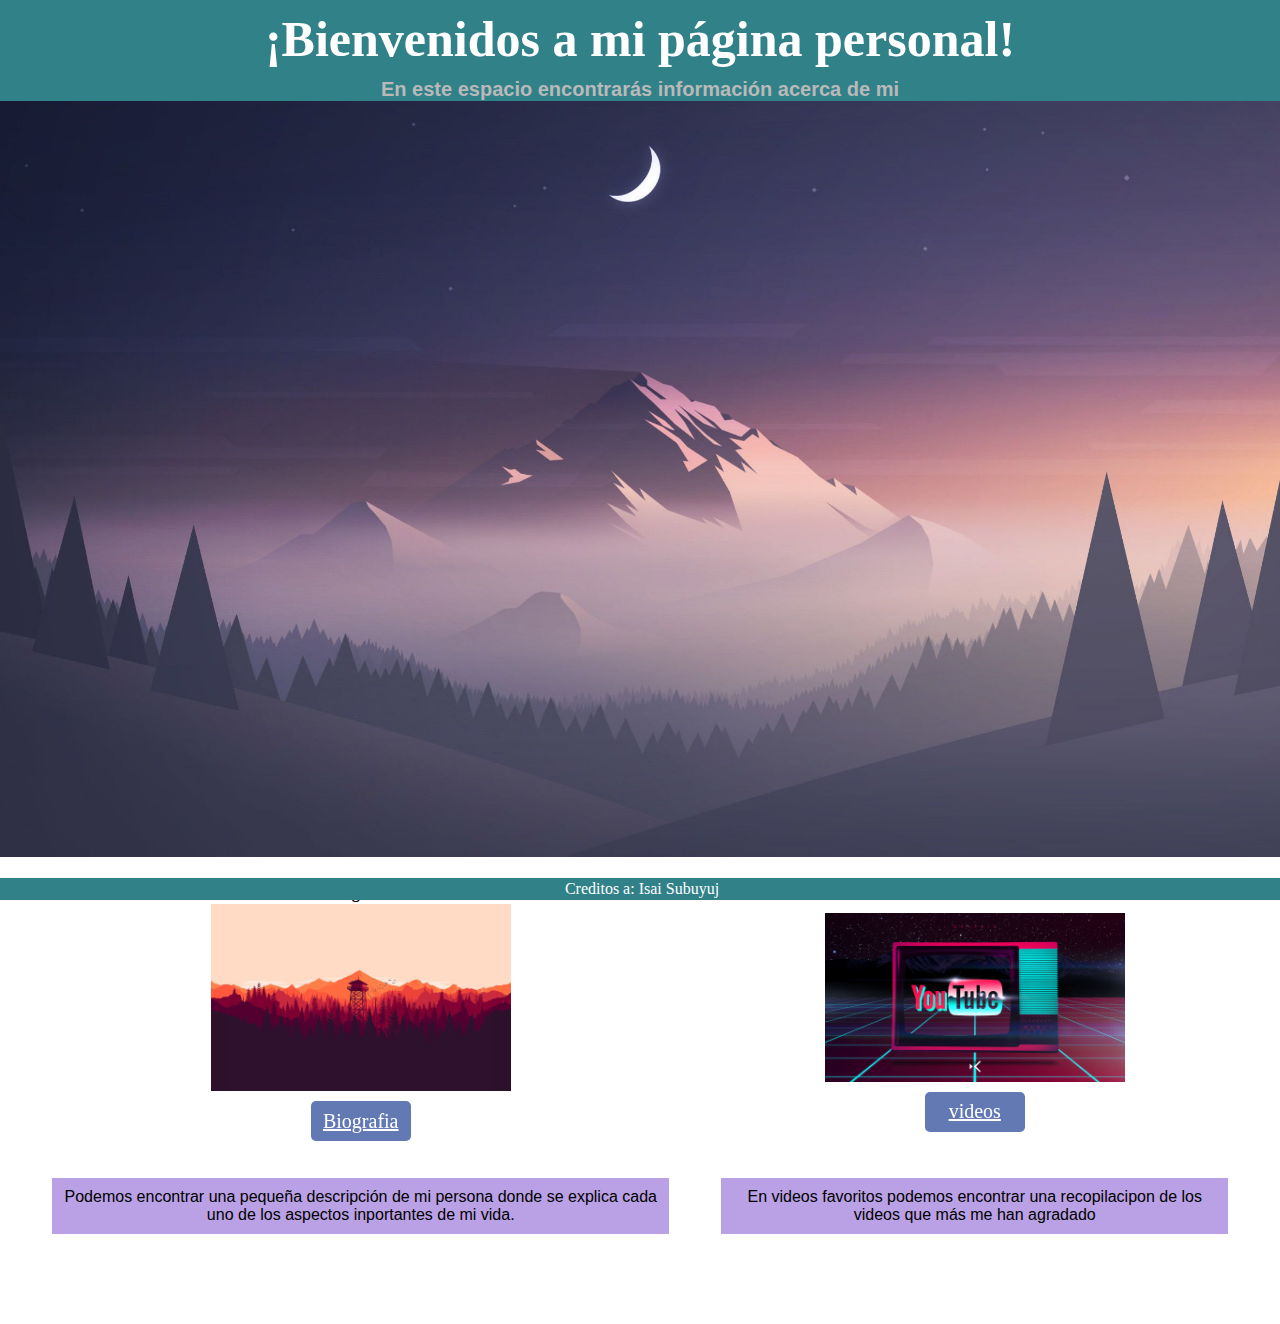
<file: index.html>
<!DOCTYPE html>
<html lang="es">
    <head>
        <meta charset="utf-8"/>
        <link rel="stylesheet" type="text/css" href="./assets/CSS/estilo.css"/>
        <title>Isai Subuyuj 2021346</title>
    </head>
    <body>
        <header>
            <h1 >¡Bienvenidos a mi página personal!</h1>
            <h2 >En este espacio encontrarás información acerca de mi</h2>
        </header>

        <nav>
            
        </nav>

        <main>
            <selection>
                <article id="foto">
                    <div class="centrado">
                        
                        <img id="imagen" src="./assets/images/54342-pc.jpg" width="1343"/>
                    </div>
                </article>
                <article id="contenido-is">
                    <table>
                        <tr>
                            <th>Biografia</th>
                            <th>Videos favoritos de Youtube</th>
                        </tr>
                        <tr>
                            <td>
                                
                                <div class="centrado">
                                    
                                    <img class="img" src="./assets/images/fondo.jpg"/>
                                </div>
                                <li class="centrado">
                                    <a href="./biografia.html"  class="Biografia" ><span>Biografia</span></a>
                                </li> 
                            </td>
                            <td>
                                <div class="centrado">
                                    <img class="img" src="./assets/images/videos.jpg" />
                                </div>
                                <li class="centrado">
                                    <a href="./videos.html" class="Video"><span>videos</span></a>
                                </li> 
                            </td>
                        </tr>
                        <tr>
                            <td>
                                <p id="texto1">Podemos encontrar una pequeña descripción de mi persona 
                                    donde se explica cada uno de los aspectos inportantes de mi vida.
                                </p>
                            </td>
                            <td>
                                <p id="texto2">En videos favoritos podemos encontrar una recopilacipon 
                                    de los videos que más me han agradado
                                </p>
                            </td>
                        </tr>
                        <tr>

                        </tr>
                    </table>
                </article>

            </section>
            <br />
            <br />
        </main>
        <footer id="pPagina">
            <p>Creditos a: Isai Subuyuj</p>
        </footer>
    </body>
</html>
</file>
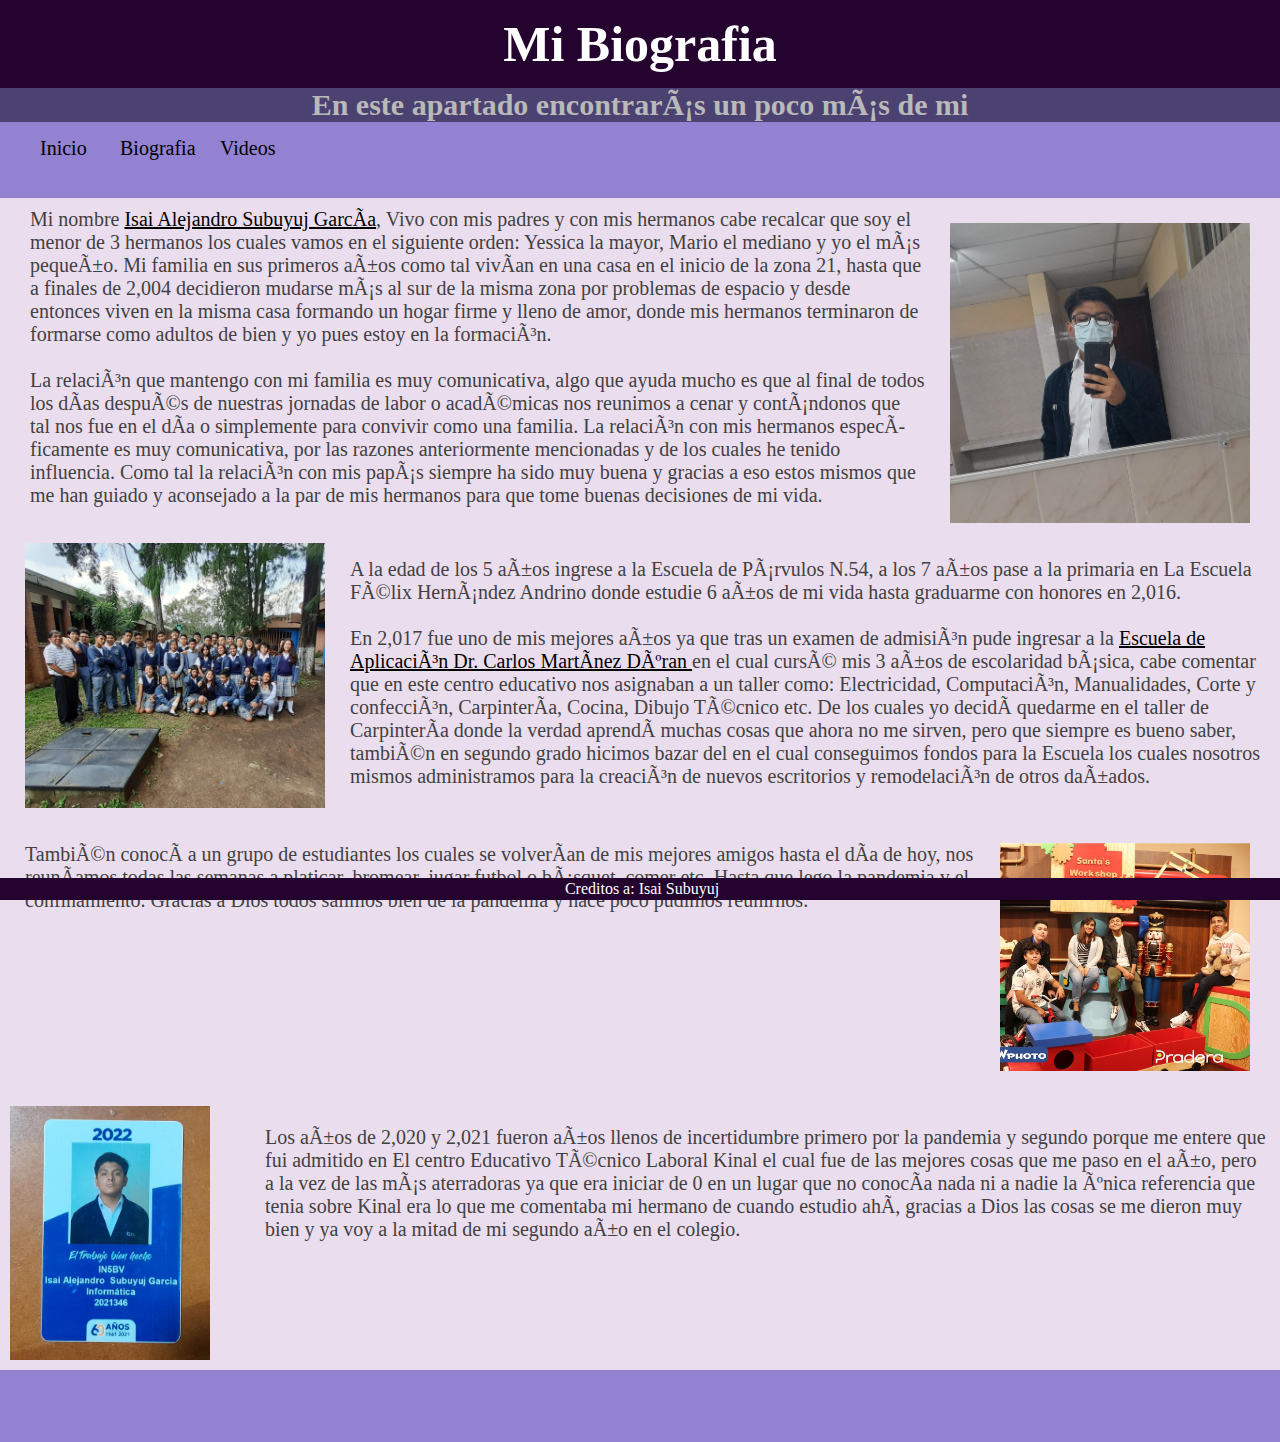
<file: biografia.html>
<!DOCTYPE html>
<html lang="es">
    <head>
        <title>Biografia - Isai Subuyuj</title>
        <meta charset="utf.8"/>
        <link rel="stylesheet" type="text/css" href="./assets/CSS/estilobio.css"/>
    </head>
    <body>
        <header>
            
            <h1 id="titulo">Mi Biografia</h1>
            <h2 id="subtitulo">En este apartado encontrarás un poco más de mi</h2>
        </header>

        <nav id="menu">
            
            <ul>
                <li>
                    <a href="./index.html" class="Inicio"><span>Inicio</span></a>
                </li>   
                <li>
                    <a href="./biografia.html" class="Biografia"><span>Biografia</span></a>
                </li>  
                <li>
                    <a href="./videos.html" class="Video"><span>Videos</span></a>
                </li>  
                
            </ul>
            <div class="relleno"></div>
            
        </nav>
        <br />
        <br />
        <main>
           <selection> 
                <article id="imagen">
                    <div class="posicion" >
                        <div class="texto1">
                            <p>
                            Mi nombre <a class="nombre" href="https://github.com/isubuyuj-2021346?tab=overview&from=2022-06-01&to=2022-06-30"> Isai Alejandro Subuyuj García</a>, 
                            Vivo con mis padres y con mis hermanos cabe recalcar que soy el menor de 3 hermanos los cuales vamos en el siguiente orden: 
                            Yessica la mayor, Mario el mediano y yo el más pequeño. Mi familia en sus primeros años como tal vivían en una casa en el 
                            inicio de la zona 21, hasta que a finales de 2,004 decidieron mudarse más al sur de la misma zona por problemas de espacio 
                            y desde entonces viven en la misma casa formando un hogar firme y lleno de amor, donde mis hermanos terminaron de formarse 
                            como adultos de bien y yo pues estoy en la formación. 
                            </p>
                            <br />
                            <p>
                            La relación que mantengo con mi familia es muy comunicativa, algo que ayuda mucho es que al final de todos los días después 
                            de nuestras jornadas de labor o académicas nos reunimos a cenar y contándonos que tal nos fue en el día o simplemente para 
                            convivir como una familia. La relación con mis hermanos específicamente es muy comunicativa, por las razones anteriormente 
                            mencionadas y de los cuales he tenido influencia. Como tal la relación con mis papás siempre ha sido muy buena y gracias a 
                            eso estos mismos que me han guiado y aconsejado a la par de mis hermanos para que tome buenas decisiones de mi vida. 
                            </p>
                        </div>
                        <img class="foto1" src="./assets/images/fotoMia.jpg" width="300px"/>
                        
                    </div>
                </article>
                <article id="imagen2">
                    <div class="posicion" >
                        <img class="foto2" src="./assets/images/MartinezD.jpg" width="300px"/>
                        <div class="texto2">
                            <p>
                                A la edad de los 5 años ingrese a la Escuela de Párvulos N.54, a los 7 años pase a la primaria en La Escuela Félix 
                                Hernández Andrino donde estudie 6 años de mi vida hasta graduarme con honores en 2,016.
                            </p>
                            <br />
                            <p>
                                En 2,017 fue uno de mis mejores años ya que tras un examen de admisión pude ingresar a la <a class="nombre" href="https://www.martinezduran.edu.gt/">Escuela de Aplicación Dr. Carlos Martínez Dúran </a> 
                                en el cual cursé mis 3 años de escolaridad básica, cabe comentar que en este centro educativo 
                                nos asignaban a un taller como: Electricidad, Computación, Manualidades, Corte y confección, Carpintería, Cocina, 
                                Dibujo Técnico etc. De los cuales yo decidí quedarme en el taller de Carpintería donde la verdad aprendí muchas cosas 
                                que ahora no me sirven, pero que siempre es bueno saber, también en segundo grado hicimos bazar del en el cual 
                                conseguimos fondos para la Escuela los cuales nosotros mismos administramos para la creación de nuevos escritorios y 
                                remodelación de otros dañados. 
                            </p>
                        </div>
                    </div>
                </article>
                <article id="imagen3">
                    <div class="posicion" >
                        <div class="texto3">
                            <p>
                                También conocí a un grupo de estudiantes los cuales se volverían de mis mejores amigos hasta el día de hoy, nos reuníamos 
                                todas las semanas a platicar, bromear, jugar futbol o básquet, comer etc. Hasta que lego la pandemia y el confinamiento. 
                                Gracias a Dios todos salimos bien de la pandemia y hace poco pudimos reunirnos. 
                            </p>
                        </div>
                        <img class="foto3" src="./assets/images/biografia1.jpg" width="250px"/>
                    </div>
                </article>
                <article id="imagen4">
                    <div class="posicion" >
                        <img class="foto4" src="./assets/images/cane.jpg" width="200px"/>
                        <div class="texto4">
                            <p>
                                Los años de 2,020 y 2,021 fueron años llenos de incertidumbre primero por la pandemia y segundo porque me entere que fui 
                                admitido en El centro Educativo Técnico Laboral Kinal el cual fue de las mejores cosas que me paso en el año, pero a la 
                                vez de las más aterradoras ya que era iniciar de 0 en un lugar que no conocía nada ni a nadie la única referencia que 
                                tenia sobre Kinal era lo que me comentaba mi hermano de cuando estudio ahí, gracias a Dios las cosas se me dieron muy bien 
                                y ya voy a la mitad de mi segundo año en el colegio.
                            </p>
                            <br />
                        </div>
                    </div>
                </article>
                <br />
                <br />
                <br />
           </selection>
        </main>
        <br />
        <footer >
            <p id="pPagina">Creditos a: Isai Subuyuj</p>
        </footer>
    </body>
</html>
</file>
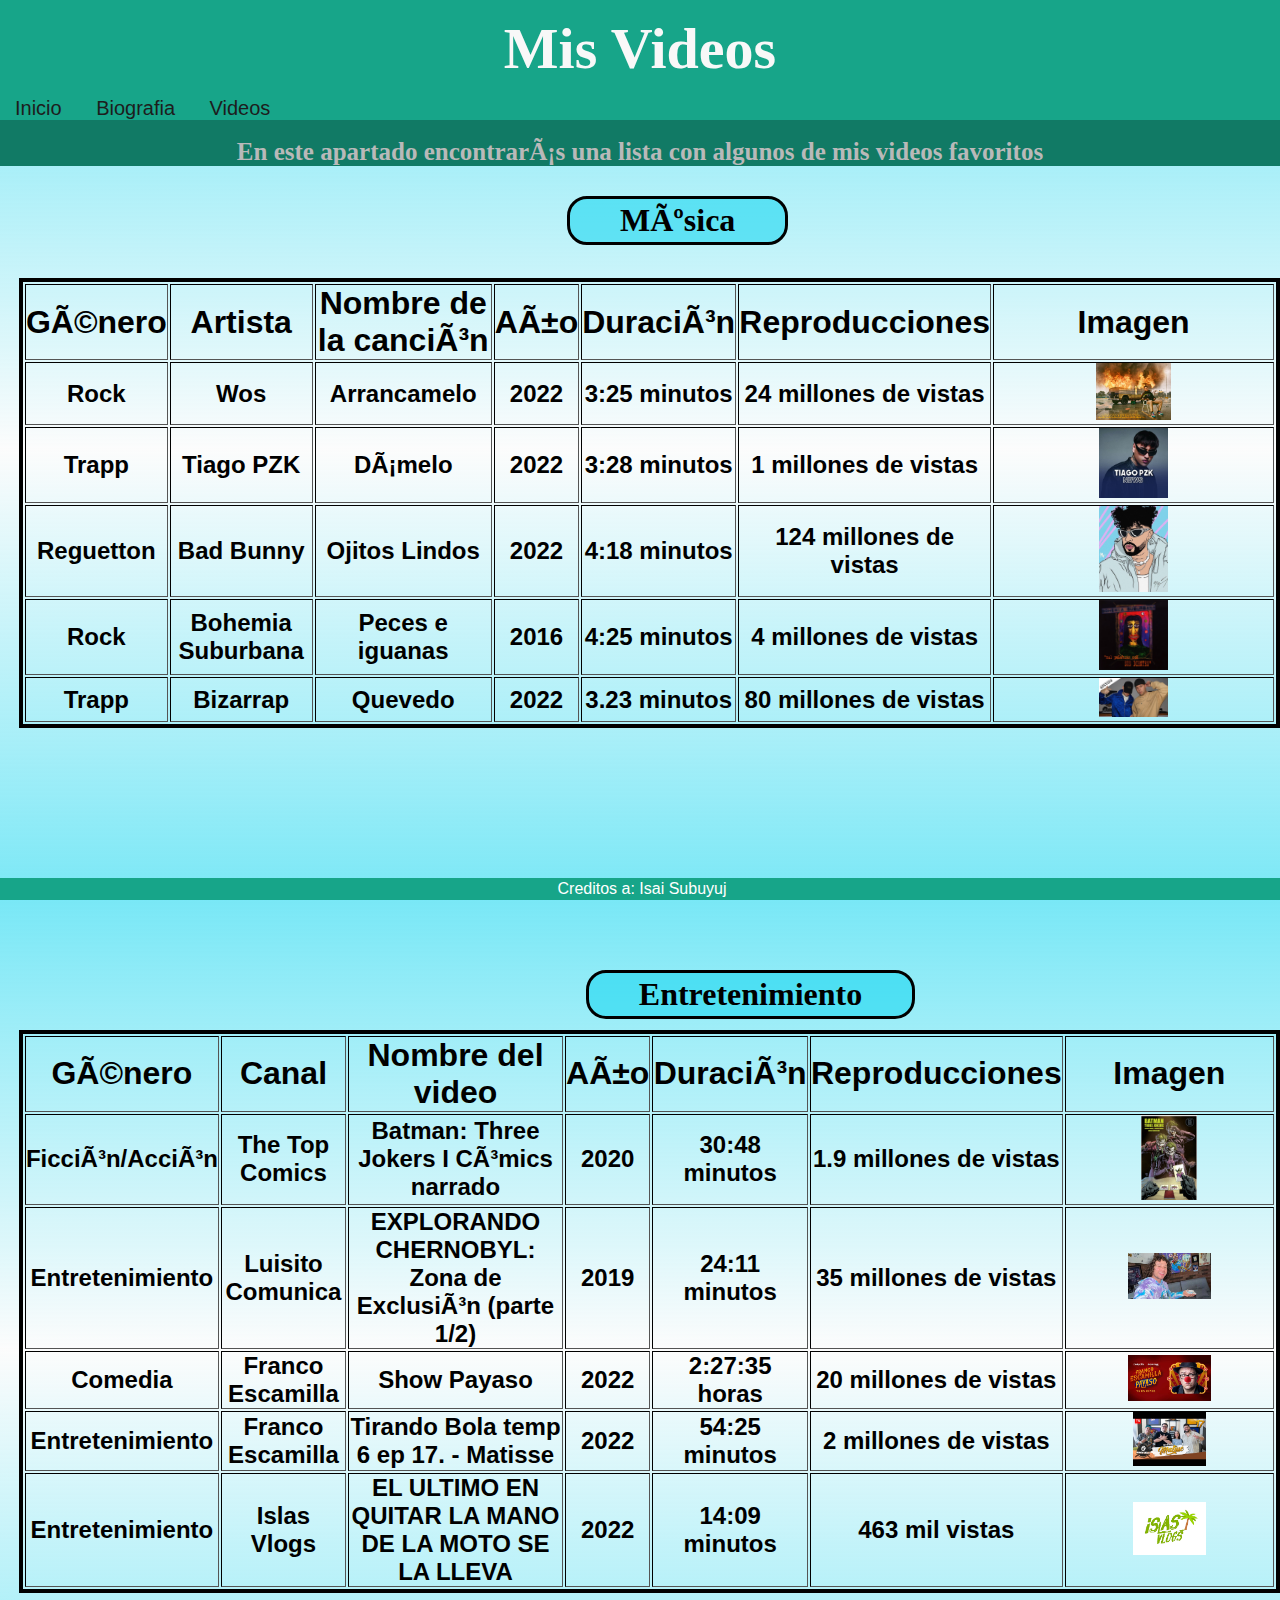
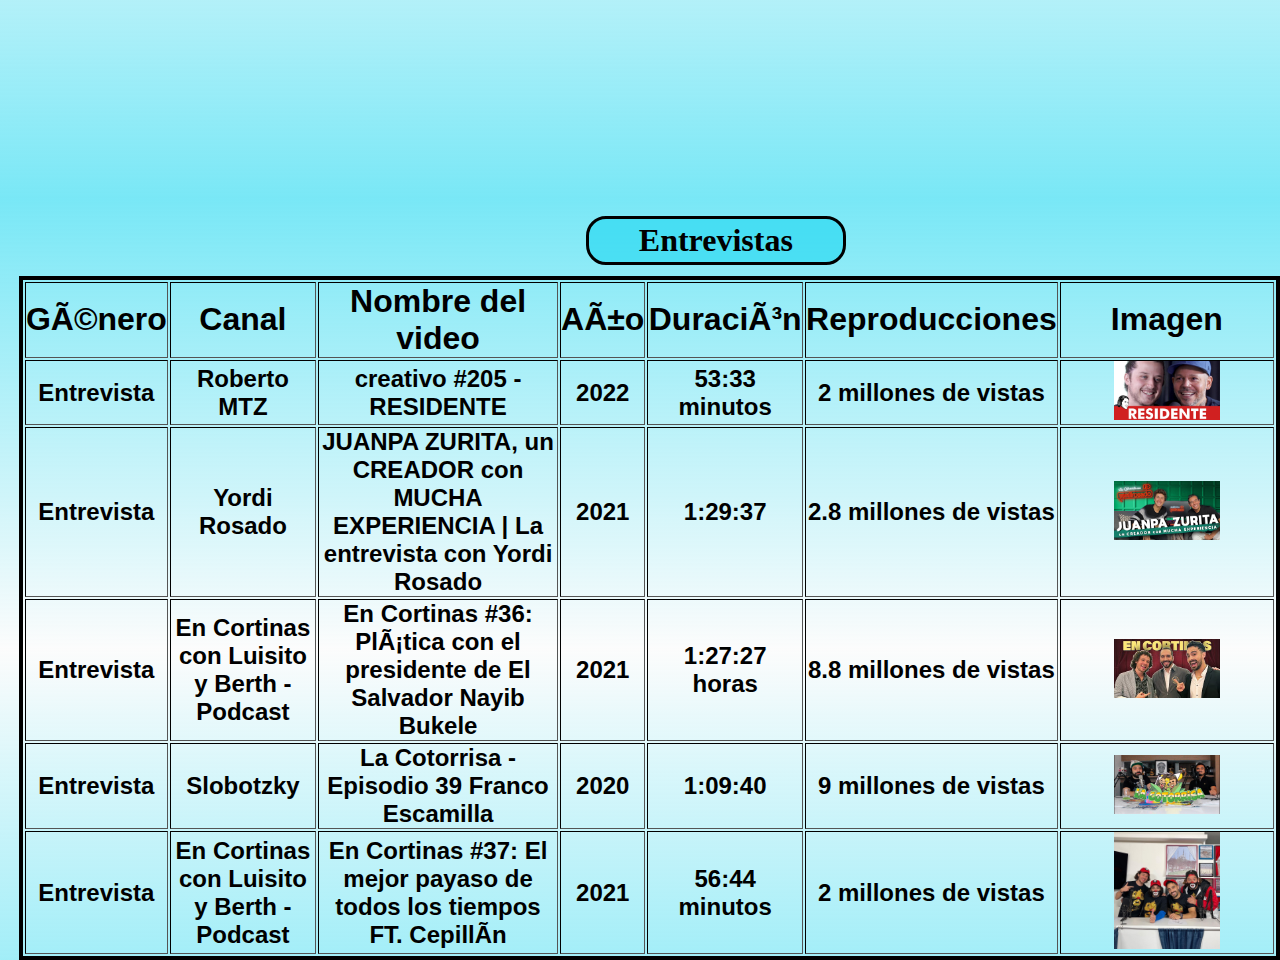
<file: videos.html>
<!DOCTYPE html>
<html lang="es">
    <head>
        <title>Videos Favoritos - Isai Subuyuj</title>
        <meta charset="utf.8"/>
        <link rel="stylesheet" type="text/css" href="./assets/CSS/estilovideo.css"/>
        <style>
            
        </style>
    </head>
    <body>
        <header>
            <h1 id="titulo">Mis Videos</h1>
        </header>

        <nav id="menu">
            <ul >
                <li>
                    <a href="./index.html" class="Inicio"><span>Inicio</span></a>
                    <a href="./biografia.html" class="Biografia"><span>Biografia</span></a>
                    <a href="./videos.html" class="Video"><span>Videos</span></a>
                </li>  
            </ul>
        </nav>
        <nav id="bloque">
            <br />
        </nav>
        <aside><h2 id="subtitulo">En este apartado encontrarás una lista con algunos de mis videos favoritos</h2></aside>
        
        <main>
            <section >
                <h1 id="h1">Música</h1>
                <br/>
                <div id="div1">
                    <TABLE id="T1" Border >
                        <TR>
                            <TH><h1>Género</h1></TH>
                            <TH><h1>Artista</h1></TH>
                            <TH><h1>Nombre de la canción</h1></TH>
                            <TH><h1>Año</h1></TH>
                            <TH><h1>Duración</h1></TH>
                            <TH><h1>Reproducciones</h1></TH>
                            <TH><h1>Imagen</h1></TH>
                            
                        </TR>
                        <TR id="TR1" ALIGN=center>
                            <TD><h2>Rock</h2></TD>
                            <TD><h2>Wos</h2></TD>
                            <TD><h2>Arrancamelo</h2></TD>
                            <TD><h2>2022</h2></TD>
                            <TD><h2>3:25 minutos</h2></TD>
                            <TD><h2>24 millones de vistas</h2></TD>
                            <TH> <a href="https://youtu.be/RNLsc_DWDUw"><img src="./assets/images/wos-W-C.webp" width="27%"  height="27%" title="Wos" alt=""></TH></a>
                        </TR>
                        <TR id="TR1" ALIGN=center>
                            <TD><h2>Trapp</h2></TD>
                            <TD><h2>Tiago PZK</h2></TD>
                            <TD><h2>Dámelo</h2></TD>
                            <TD><h2>2022</h2></TD>
                            <TD><h2>3:28 minutos</h2></TD>
                            <TD><h2>1 millones de  vistas</h2></TD>
                            <TH> <a href="https://youtu.be/FP8cyIEZDzg"><img src="./assets/images/Tiago.jpg" width="25%"  height="25%" title="Tiago PZK" alt=""></TH></a>
                        </TR>
                        <TR id="TR1" ALIGN=center>
                            <TD><h2>Reguetton</h2></TD>
                            <TD><h2>Bad Bunny</h2></TD>
                            <TD><h2>Ojitos Lindos</h2></TD>
                            <TD><h2>2022</h2></TD>
                            <TD><h2>4:18 minutos</h2></TD>
                            <TD><h2>124 millones de  vistas</h2></TD>
                            <TH> <a href="https://www.youtube.com/watch?v=C4CIHYb10gk"><img src="./assets/images/bad_bunny.jpg" width="25%"  height="25%" title="Bad Bunny" alt=""></TH></a>
                        </TR>
                        <TR id="TR1" ALIGN=center>
                            <TD><h2>Rock</h2></TD>
                            <TD><h2>Bohemia Suburbana</h2></TD>
                            <TD><h2>Peces e iguanas</h2></TD>
                            <TD><h2>2016</h2></TD>
                            <TD><h2>4:25 minutos</h2></TD>
                            <TD><h2>4 millones de  vistas</h2></TD>
                            <TH> <a href="https://youtu.be/KNeYbdHylCM"><img src="./assets/images/bohemia.jpg" width="25%"  height="25%" title="Bohemia Suburbana" alt=""></TH></a>
                        </TR>
                        <TR id="TR1" ALIGN=center>
                            <TD><h2>Trapp</h2></TD>
                            <TD><h2>Bizarrap</h2></TD>
                            <TD><h2>Quevedo</h2></TD>
                            <TD><h2>2022</h2></TD>
                            <TD><h2>3.23 minutos</h2></TD>
                            <TD><h2>80 millones de  vistas</h2></TD>
                            <TH> <a href="https://youtu.be/A_g3lMcWVy0"><img src="./assets/images/quevedo.jpg" width="25%"  height="25%" title="Quevedo" alt=""></TH></a>
                        </TR>
                    </TABLE>
                </div>
                
                <div id="div2">
                    <h1 id="h1">Entretenimiento</h1>
                    <br/>
                    <br/>
                    <br/>
                    <br/>
                    <br/>
                    <TABLE id="T1" Border >
                        <TR>
                            <TH><h1>Género</h1></TH>
                            <TH><h1>Canal</h1></TH>
                            <TH><h1>Nombre del video</h1></TH>
                            <TH><h1>Año</h1></TH>
                            <TH><h1>Duración</h1></TH>
                            <TH><h1>Reproducciones</h1></TH>
                            <TH><h1>Imagen</h1></TH>
                            
                        </TR>
                        <TR id="TR1" ALIGN=center>
                            <TD><h2>Ficción/Acción</h2></TD>
                            <TD><h2>The Top Comics</h2></TD>
                            <TD><h2>Batman: Three Jokers I Cómics narrado</h2></TD>
                            <TD><h2>2020</h2></TD>
                            <TD><h2>30:48 minutos</h2></TD>
                            <TD><h2>1.9 millones de vistas</h2></TD>
                            <TH> <a href="https://youtu.be/ANiGW6YYNt8"><img src="./assets/images/Three Jokers.jpg" width="27%"  height="27%" title="Three Jokers" alt=""></TH></a>
                        </TR>
                        <TR id="TR1" ALIGN=center>
                            <TD><h2>Entretenimiento</h2></TD>
                            <TD><h2>Luisito Comunica</h2></TD>
                            <TD><h2>EXPLORANDO CHERNOBYL: Zona de Exclusión (parte 1/2)</h2></TD>
                            <TD><h2>2019</h2></TD>
                            <TD><h2>24:11 minutos</h2></TD>
                            <TD><h2>35 millones de  vistas</h2></TD>
                            <TH> <a href="https://youtu.be/FwHlGL33rXA"><img src="./assets/images/luisitoC.jpg" width="40%"  height="40%" title="Luisito Comunica" alt=""></TH></a>
                        </TR>
                        <TR id="TR1" ALIGN=center>
                            <TD><h2>Comedia</h2></TD>
                            <TD><h2>Franco Escamilla</h2></TD>
                            <TD><h2>Show Payaso</h2></TD>
                            <TD><h2>2022</h2></TD>
                            <TD><h2>2:27:35 horas</h2></TD>
                            <TD><h2>20 millones de  vistas</h2></TD>
                            <TH> <a href="https://youtu.be/R1wwopVP7-A"><img src="./assets/images/payaso.jpg" width="40%"  height="40%" title="Franco Escamilla" alt=""></TH></a>
                        </TR>
                        <TR id="TR1" ALIGN=center>
                            <TD><h2>Entretenimiento</h2></TD>
                            <TD><h2>Franco Escamilla</h2></TD>
                            <TD><h2>Tirando Bola temp 6 ep 17. - Matisse</h2></TD>
                            <TD><h2>2022</h2></TD>
                            <TD><h2>54:25 minutos</h2></TD>
                            <TD><h2>2 millones de  vistas</h2></TD>
                            <TH> <a href="https://youtu.be/YsCTzz54tOA"><img src="./assets/images/matisse.jpg" width="35%"  height="35%" title="Franco Escamilla" alt=""></TH></a>
                        </TR>
                        <TR id="TR1" ALIGN=center>
                            <TD><h2>Entretenimiento</h2></TD>
                            <TD><h2>Islas Vlogs</h2></TD>
                            <TD><h2>EL ULTIMO EN QUITAR LA MANO DE LA MOTO SE LA LLEVA</h2></TD>
                            <TD><h2>2022</h2></TD>
                            <TD><h2>14:09 minutos</h2></TD>
                            <TD><h2>463 mil vistas</h2></TD>
                            <TH> <a href="https://youtu.be/WDdgTnKS448"><img src="./assets/images/islasV.png" width="35%"  height="35%" title="Islas Vlogs" alt=""></TH></a>
                        </TR>
                    </TABLE>
                </div>
                <div id="div3">
                    <h1 id="h1">Entrevistas</h1>
                    <br/>
                    <br/>
                    <br/>
                    <br/>
                    <br/>
                    <TABLE id="T1" Border >
                        <TR>
                            <TH><h1>Género</h1></TH>
                            <TH><h1>Canal</h1></TH>
                            <TH><h1>Nombre del video</h1></TH>
                            <TH><h1>Año</h1></TH>
                            <TH><h1>Duración</h1></TH>
                            <TH><h1>Reproducciones</h1></TH>
                            <TH><h1>Imagen</h1></TH>
                            
                        </TR>
                        <TR id="TR1" ALIGN=center>
                            <TD><h2>Entrevista</h2></TD>
                            <TD><h2>Roberto MTZ</h2></TD>
                            <TD><h2>creativo #205 -RESIDENTE</h2></TD>
                            <TD><h2>2022</h2></TD>
                            <TD><h2>53:33 minutos</h2></TD>
                            <TD><h2>2 millones de vistas</h2></TD>
                            <TH> <a href="https://youtu.be/OINKdREKdqQ"><img src="./assets/images/ResidenteC.jpg" width="50%"  height="50%" title="Residente" alt=""></TH></a>
                        </TR>
                        <TR id="TR1" ALIGN=center>
                            <TD><h2>Entrevista</h2></TD>
                            <TD><h2>Yordi Rosado</h2></TD>
                            <TD><h2>JUANPA ZURITA, un CREADOR con MUCHA EXPERIENCIA | La entrevista con Yordi Rosado</h2></TD>
                            <TD><h2>2021</h2></TD>
                            <TD><h2>1:29:37</h2></TD>
                            <TD><h2>2.8 millones de  vistas</h2></TD>
                            <TH> <a href="https://youtu.be/6bKsHsYik6w"><img src="./assets/images/JyY.jpg" width="50%"  height="50%" title="Juanpa Zurita" alt=""></TH></a>
                        </TR>
                        <TR id="TR1" ALIGN=center>
                            <TD><h2>Entrevista</h2></TD>
                            <TD><h2>En Cortinas con Luisito y Berth - Podcast</h2></TD>
                            <TD><h2>En Cortinas #36: Plática con el presidente de El Salvador Nayib Bukele</h2></TD>
                            <TD><h2>2021</h2></TD>
                            <TD><h2>1:27:27 horas</h2></TD>
                            <TD><h2>8.8 millones de  vistas</h2></TD>
                            <TH> <a href="https://youtu.be/nbmaN6WQwQk"><img src="./assets/images/enCortinas.jpg" width="50%"  height="50%" title="Franco Escamilla" alt=""></TH></a>
                        </TR>
                        <TR id="TR1" ALIGN=center>
                            <TD><h2>Entrevista</h2></TD>
                            <TD><h2>Slobotzky</h2></TD>
                            <TD><h2>La Cotorrisa - Episodio 39 Franco Escamilla</h2></TD>
                            <TD><h2>2020</h2></TD>
                            <TD><h2>1:09:40</h2></TD>
                            <TD><h2>9 millones de  vistas</h2></TD>
                            <TH> <a href="https://youtu.be/qxDNGjdgyx4"><img src="./assets/images/LaC.jpg" width="50%"  height="50%" title="La Cotorrisa" alt=""></TH></a>
                        </TR>
                        <TR id="TR1" ALIGN=center>
                            <TD><h2>Entrevista</h2></TD>
                            <TD><h2>En Cortinas con Luisito y Berth - Podcast</h2></TD>
                            <TD><h2>En Cortinas #37: El mejor payaso de todos los tiempos FT. Cepillín</h2></TD>
                            <TD><h2>2021</h2></TD>
                            <TD><h2>56:44 minutos</h2></TD>
                            <TD><h2>2 millones de vistas</h2></TD>
                            <TH> <a href="https://youtu.be/_y-XIlw1Mus"><img src="./assets/images/EnCortinas2.jpg" width="50%"  height="50%" title="En cortinas" alt=""></TH></a>
                        </TR>
                    </TABLE>
                    <br/>
                </div>
            </section>
        </main>
        
        <footer>
            <p id="pPagina">Creditos a: Isai Subuyuj</p>
        </footer>
    </body>
</html>
</file>
<file: assets/CSS/estilo.css>
* {
    padding: 0px;
    margin: 0px;
}
h1 {
    background-color: #318189;
    font-size: 50px;
    font-family: Georgia, 'Times New Roman', Times, serif;
    text-align: center;
    color: rgb(255, 255, 255);
    padding: 10px;
}
h2{
    background-color: #318189;
    font-size: 20px;
    font-family: sans-serif;
    text-align: center;
    color: rgb(185, 185, 185);
}

.Biografia{
    display: inline-flex;
    align-items: center;
    justify-content: center;
    width: 100px;
    height: 40px;
    background: #6379b4;
    color: #fff;
    font-family: 'Times New Roman', Times, serif;
    font-size: 20px;
    font-weight: 500;
    border: none;
    position: relative;
    transition: .3s ease all;
    cursor: pointer;
    border-radius: 5px;
    border-radius: 5px;
    overflow: hidden;
    
}
.Biografia span{
    position: relative;
    z-index: 2;
    transition: .3s ease all;
    
}
.Biografia::after{
    content: "";
    width: 100%;
    height: 100%;
    background: rgb(90, 158, 185);
    position: absolute;
    z-index: 1;
    top: -80px;
    left: 0;
    transition: .3s ease-in-out all;
}
.Biografia:hover::after{
    top:0
}
nav ul{
    background-color: #B3C0C3;
    width: 100%;
    list-style-type: none;
    display: inline-flex ;
    justify-content: center;
}


.Video{
    display: inline-flex;
    align-items: center;
    justify-content: center;
    width: 100px;
    height: 40px;
    background: #6379b4;
    color: #fff;
    font-family: 'Times New Roman', Times, serif;
    font-size: 20px;
    font-weight: 500;
    border: none;
    position: relative;
    transition: .3s ease all;
    cursor: pointer;
    border-radius: 5px;
    border-radius: 5px;
    overflow: hidden;
}
.Video span{
    position: relative;
    z-index: 2;
    transition: .3s ease all;
}
.Video::after{
    content: "";
    width: 100%;
    height: 100%;
    background: rgb(90, 158, 185);
    position: absolute;
    z-index: 1;
    top: -80px;
    left: 0;
    transition: .3s ease-in-out all;
}
.Video:hover::after{
    top:0
}
a{
    font-family: Georgia, 'Times New Roman', Times, serif;
}
nav li{
    border: 1px ;
    padding: 15px;
}
nav li:hover{
    background-color: #318189;
    
}
nav a{
    text-decoration: none;
    color: rgb(3, 3, 5);
    width: 150px;
}
.imagen{
    padding: 0%;
    margin: 0%;
}
nav a:hover{
    color: rgb(255, 255, 255);

}
footer {
    background-color: #318189;
    text-align: center;
    color: white;
    padding: 2px;
    position: fixed;
    bottom: 0;
    width: 100%;
}
.img{
    width: 300px;
}
.centrado {
    display: flex;
    justify-content: center;
    margin-bottom: 10px;
}
tr td{
    
    justify-content: center;
    
}
#contenido-is{
    margin: 25px;

}
#texto1{
    background-color: rgb(186, 160, 229);
    color: black;
    font-family: Arial, Helvetica, sans-serif;
    margin: 25px;
    text-align: center;
    padding: 10px;
}
#texto2{
    background-color: rgb(186, 160, 229);
    color: black;
    font-family: Arial, Helvetica, sans-serif;
    margin: 25px;
    text-align: center;
    padding: 10px;
}
</file>
<file: assets/CSS/estilobio.css>
* {
    padding: 0px;
    margin: 0px;
    background-color: #9282d1;
}


#titulo {
    background-color: #24042e;
    font-size: 50px;
    font-family: Georgia, 'Times New Roman', Times, serif;
    text-align: center;
    color: #ffffff;
    padding: 15px;
    
}
#subtitulo {
    background-color: #4b4272;
    font-size: 30px;
    font-family: Georgia, 'Times New Roman', Times, serif;
    text-align: center;
    color: rgb(185, 185, 185);
    
}
#menu{
    background-color: #9282d1;

}
#menu ul li{
    display: block;
    
    float: left;
    border: 2px solid none;
}
#menu ul li a{
    padding: 15px;
    color:#9b9b9b;
    display: block;
}
.Video{
    display: inline-flex;
    align-items: center;
    justify-content: center;
    width: 50px;
    height: 10px;
    background: #9282d1;
    color: #fff;
    font-family: 'Times New Roman', Times, serif;
    font-size: 20px;
    font-weight: 500;
    border: none;
    position: relative;
    transition: .3s ease all;
    cursor: pointer;
    overflow: hidden;
    text-decoration: none;
}
.Video span{
    position: relative;
    z-index: 2;
    transition: .3s ease all;
    color: black;
}
.Video span:hover{
    color: white;
    background-color: #5D5093;
}
.Video::after{
    content: "";
    width: 100%;
    height: 100%;
    background: 614830;
    position: absolute;
    z-index: 1;
    top: -80px;
    left: 0;
    transition: .3s ease-in-out all;
}
.Video:hover::after{
    top:0;
    background-color: #5D5093;
    color: white;
}


.Inicio{
    margin: 0px 0px 0px 25px;
    display: inline-flex;
    align-items: center;
    justify-content: center;
    width: 50px;
    height: 10px;
    background: #9282d1;
    color: #fff;
    font-family: 'Times New Roman', Times, serif;
    font-size: 20px;
    font-weight: 500;
    border: none;
    position: relative;
    transition: .3s ease all;
    cursor: pointer;
    overflow: hidden;
    text-decoration: none;
}
.Inicio span{
    position: relative;
    z-index: 2;
    transition: .3s ease all;
    color: black;
}
.Inicio span:hover{
    color: white;
    background-color: #5D5093;
}
.Inicio::after{
    content: "";
    width: 100%;
    height: 100%;
    background: 614830;
    position: absolute;
    z-index: 1;
    top: -80px;
    left: 0;
    transition: .3s ease-in-out all;
}
.Inicio:hover::after{
    top:0;
    background-color: #5D5093;
    color: white;
}


.Biografia{
    display: inline-flex;
    align-items: center;
    justify-content: center;
    width: 70px;
    height: 10px;
    background: #9282d1;
    color: #fff;
    font-family: 'Times New Roman', Times, serif;
    font-size: 20px;
    font-weight: 500;
    border: none;
    position: relative;
    transition: .3s ease all;
    cursor: pointer;
    overflow: hidden;
    text-decoration: none;
}
.Biografia span{
    position: relative;
    z-index: 2;
    transition: .3s ease all;
    color: black;
}
.Biografia span:hover{
    color: white;
    background-color: #5D5093;
}
.Biografia::after{
    content: "";
    width: 100%;
    height: 100%;
    background: 614830;
    position: absolute;
    z-index: 1;
    top: -80px;
    left: 0;
    transition: .3s ease-in-out all;
}
.Biografia:hover::after{
    top:0;
    background-color: #5D5093;
}

.posicion {
    display: flex;
    padding: 5px 0px;
    justify-content: left;
    background-color: #EADDEE;
}
.relleno{
    float: none;
    clear: both;
    color: #614830;
}

.texto1{
    padding: 5px;
    margin: 0px 10px 0px 25px;
    font-family: Georgia, 'Times New Roman', Times, serif;
    font-size: 20px;
    color: rgb(66, 65, 65);
    background-color: #EADDEE;
}
p{
    background-color: #EADDEE;
}
.foto1{
    margin: 20px 30px 5px 10px;
}

.nombre{
    font-size: 20px;
    background-color: #EADDEE;
    font-family: Georgia, 'Times New Roman', Times, serif;
    color: black;
}
.nombre:hover{
    color: rgb(43, 201, 188);
}
.texto2{
    margin: 20px 10px 0px 25px;
    font-family: Georgia, 'Times New Roman', Times, serif;
    font-size: 20px;
    color: rgb(66, 65, 65);
    background-color: #EADDEE;
}
.foto2{
    margin: 5px 0px 5px 25px;
}
.posicion2 {
    
    padding: 5px 0px;
    justify-content: right;
    background-color: #EADDEE;
}
.texto3{
    margin: 20px 10px 0px 25px;
    font-family: Georgia, 'Times New Roman', Times, serif;
    font-size: 20px;
    color: rgb(66, 65, 65);
    background-color: #EADDEE;
}
.foto3{
    margin: 20px 30px 5px 10px;
}
#pPagina {
    background-color: #24042e;
    text-align: center;
    color: white;
    padding: 2px;
    position: fixed;
    bottom: 0;
    width: 100%;
}
.texto4{
    margin: 40px 10px 20px 25px;
    font-family: Georgia, 'Times New Roman', Times, serif;
    font-size: 20px;
    color: rgb(66, 65, 65);
    background-color: #EADDEE;
}
.foto4{
    margin: 20px 30px 5px 10px;
}
</file>
<file: assets/CSS/estilovideo.css>
*{
	margin: 0;
	padding: 0;
	font-family: "arial";
}
#titulo{
    background-color: #17A589;
    font-size: 58px;
    font-family: Georgia, 'Times New Roman', Times, serif;
    text-align: center;
    color: rgb(248, 248, 248);
    padding: 15px;
    
}
#bloque{
    background-color: #117A65;
}
#subtitulo {
    background-color: #117A65;
    font-size: 25px;
    font-family: Georgia, 'Times New Roman', Times, serif;
    text-align: center;
    color: rgb(185, 185, 185);
    
}
#menu{
    background-color: #17A589;
    border: 1px;
}
#menu:hover{
    background-color: #17A589;
}
#menu ul li{
    display: block;
    
    border: 5px solid none;
}
#menu ul li a{
    padding: 15px;
    color: rgb(29, 29, 29);
    text-decoration: none;
    font-size: 20px;
}
#menu ul li a:hover{
    color: azure;
    background-color: #17A589;
    color: rgb(29, 29, 29);
}
.Video span:hover{
    background-color: #17A589;
    color: rgb(29, 29, 29);
    font-size: 20px;
}
.Inicio span:hover{
    background-color: #17A589;
    color: rgb(29, 29, 29);
    font-size: 20px;
}
.Biografia span:hover{
    background-color: #17A589;
    color: rgb(29, 29, 29);
    font-size: 20px;
}
.Tb1{
    color: #082c24;
    font-size: 50px;
}
.tamaño{
    font-size: 10px;
}






body{
    margin: 0;
    width: 100%;
    height: 100vh;
    background: linear-gradient(to top, #21d8f09a, #fcfcfc, #21d8f09a);
 }

#h1{
    color: black;
    margin-top: .8cm;
    margin-left: 15cm;
    font-family: cursive;
    list-style: none;
    position: absolute;
    padding: 3px 50px;
    border: #000000 3px solid;
    border-radius: 20px;
    background-color: #21d8f09a;
}
#div1{
    margin-top: 2.5cm;
    margin-left: .5cm;
}
#T1{
    border: #000000 4px solid;
    font-family: cursive;
    list-style: none;
    position: absolute;
}
#TR1{
    border: #000000 4px solid;  
}
#div2{
    margin-top: 20cm;
    margin-left: .5cm;
}
#div3{
    margin-top: 20cm;
    margin-left: .5cm;
}
footer {
    background-color: #17A589;
    text-align: center;
    color: white;
    padding: 2px;
    position: fixed;
    bottom: 0;
    width: 100%;
}
</file>
